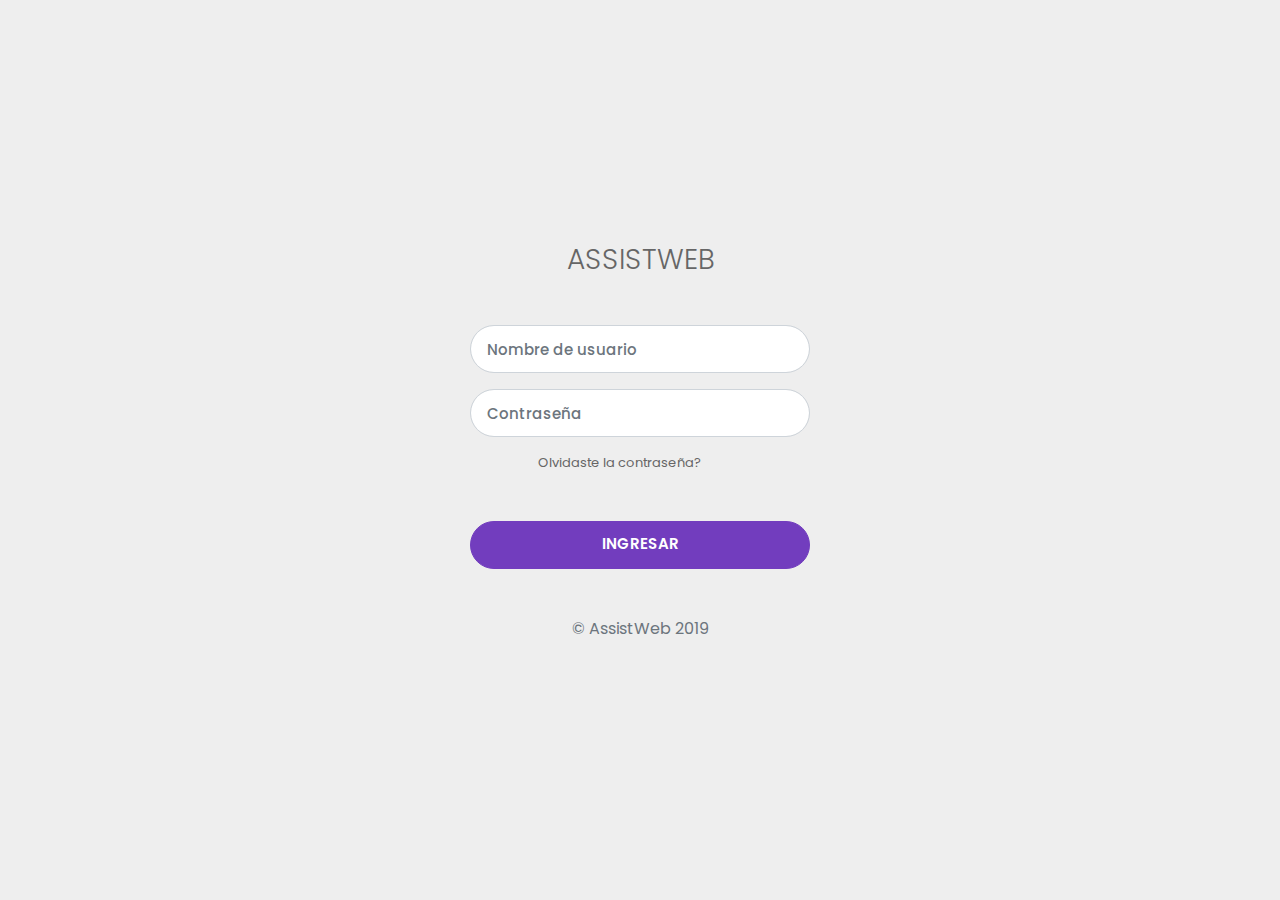
<file: index.html>
<!DOCTYPE html>
<html lang="en">

<head>
    <meta charset="utf-8">

    <meta name="viewport" content="width=device-width, initial-scale=1, shrink-to-fit=no">
    <link rel="stylesheet" href="https://stackpath.bootstrapcdn.com/bootstrap/4.3.1/css/bootstrap.min.css" integrity="sha384-ggOyR0iXCbMQv3Xipma34MD+dH/1fQ784/j6cY/iJTQUOhcWr7x9JvoRxT2MZw1T"
        crossorigin="anonymous">
    <link rel="stylesheet" href="style.css">
    <title>Iniciar sesion</title>
    </script>

</head>

<body>

    <div class="d-flex justify-content-center align-items-center login-container">
        <form class="login-form text-center"> 
            <h3 class="mb-5 font-weight-light text-uppercase">ASSISTWEB</h3> 
            <div class="form-group">
                <input type="text" class="form-control rounded-pill form-control-lg" placeholder="Nombre de usuario" required="">
            </div>
            <div class="form-group">
                <input type="password" name="contraseña" class="form-control rounded-pill form-control-lg" placeholder="Contraseña" required="">
            </div>
            <div class="forgot-link form-group d-flex justify-content-between align-items-center">
               <div style="width: 300px;">
                <a href="olvide_contraseña">Olvidaste la contraseña?</a>  
                </div>
            </div>
            <button type="submit" class="btn mt-5 rounded-pill btn-lg btn-custom btn-block text-uppercase" name="boton">Ingresar</button>

            <p class="mt-5 mb-3 text-muted">© AssistWeb 2019</p>
        </form>
    </div>



 
</body>

</html>
</file>
<file: style.css>
@import url('https://fonts.googleapis.com/css?family=Poppins:100,200,300,400,500,600,700,800,900');
body{
  font-family: 'Poppins', sans-serif;
  font-size: 16px;
  background: #eee;
  color:#666;
}
.login-container{
  height: 100vh;
  width: 100%;
}
.login-form{
  margin: auto;
  width: 370px;
  padding: 15px;
  max-width: 100%;
}
.login-form .form-control{
  font-size: 15px;
  min-height: 48px;
  font-weight: 500;
}
.login-form a{
  text-decoration: none;
  color:#666;
}
.login-form a:hover{
  color:#723dbe;
}
.forgot-link{
  font-size: 13px;
}

.form-control:focus{
  border-color:#723dbe;
  box-shadow: 0 0 0 0.2rem rgba(114,61,190,.25);
}
.btn-custom{
  background: #723dbe;
  border-color:#723dbe;
  color:#fff;
  font-size: 15px;
  font-weight: 600;
  min-height: 48px;
}
.btn-custom:focus,
.btn-custom:hover,
.btn-custom:active,
.btn-custom:active:focus{
  background: #54229d;
  border-color: #54229d;
  color:#fff;
}
.btn-custom:focus{
  box-shadow: 0 0 0 0.2rem rgba(114,61,190,.25);
}
</file>
